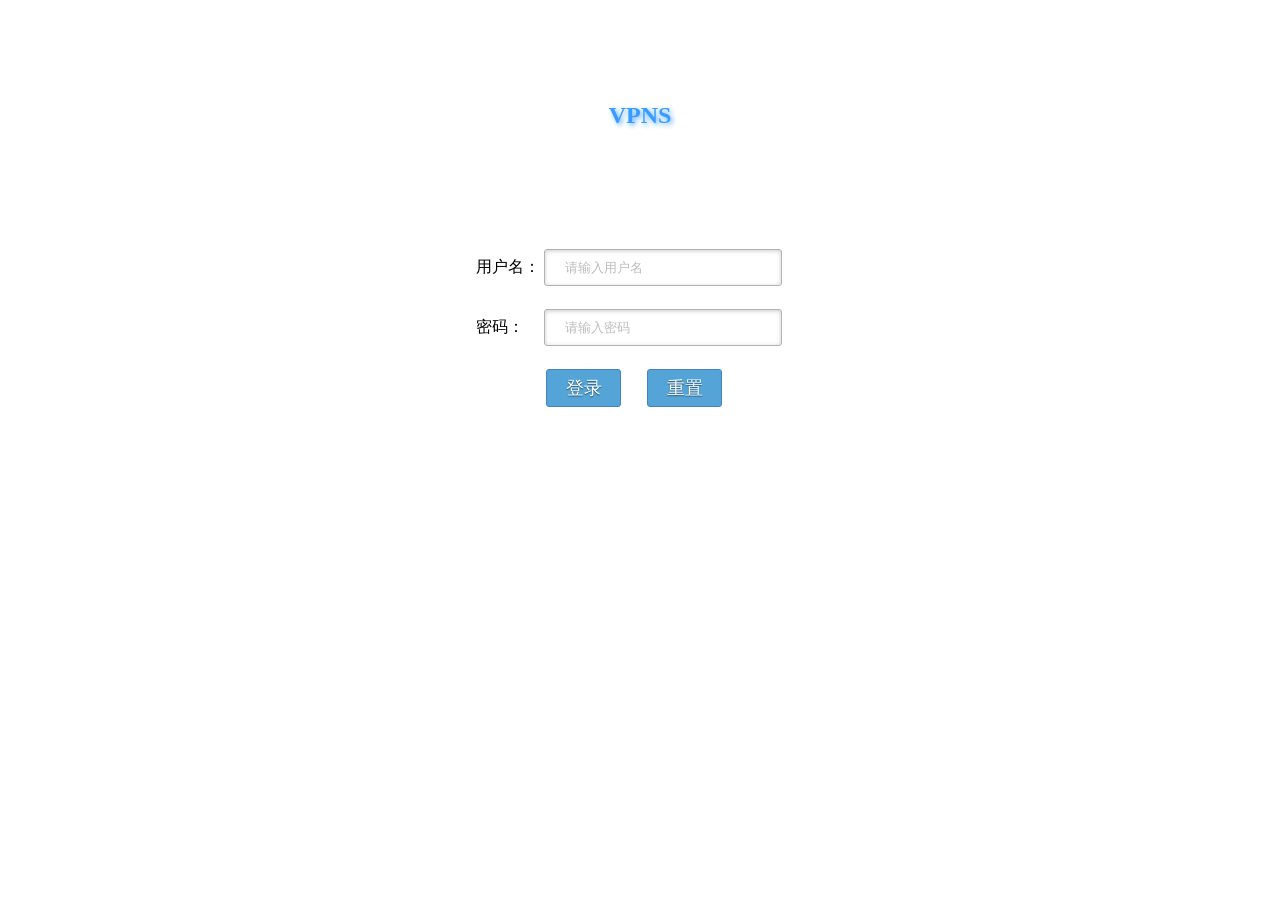
<file: trunk/user/hxsdwan/static/login.html>
<!DOCTYPE html>
<html lang="en">
<head>
    <meta charset="UTF-8">
    <title>Login</title>
    <script src="./js/jquery-3.7.1.min.js"></script>
    <script src="./js/api-post.js"></script>
</head>
<style>
    * {
        margin: 0;
        padding: 0;
    }

    /*登录页面*/
    .login_bg {
        /*background: url("../img/loginBg.jpg") 0 0 repeat-x;*/
    }

    .loginBox {
        width: 1000px;
        margin: 0 auto;
        /*background: url("../img/login_bg.jpg") 0 0 no-repeat;*/
    }

    .loginHeader {
        padding-top: 102px;
        text-align: center;
        padding-bottom: 30px;
    }

    .loginHeader h1 {
        color: #389bff;
        text-shadow: 2px 2px 5px #5aacff;
    }

    .loginCont {
        width: 388px;
        height: 284px;
        /*border: 1px solid red ;*/
        margin: 0 auto;
    }

    .formBox {
        position: relative;
    }

    /*输入框里默认输入字体*/
    ::-webkit-input-placeholder {
        color: rgb(190, 188, 188);
        /*font-style: italic;*/
    }

    input:-moz-placeholder,
    textarea:-moz-placeholder {
        color: rgb(190, 188, 188);
        font-style: italic;
    }

    input {
        outline: none;
    }

    .loginForm {
        /*background: url("../img/formBg.png") 0 0 no-repeat;*/
        width: 320px;
        height: 140px;
        border-radius: 8px;
        padding: 90px 38px 48px 30px;
        /*border: 1px solid green;*/
    }

    .loginForm label {
        width: 20%;
        display: inline-block;
    }

    .inputbox {
        height: 60px;
    }

    .inputbox input {
        width: 66%;
        padding: 10px 5px 10px 20px;
        border: 1px solid rgb(178, 178, 178);
        border-radius: 3px;
        -webkit-box-shadow: 0px 1px 4px 0px rgba(168, 168, 168, 0.6) inset;
        -moz-box-shadow: 0px 1px 4px 0px rgba(168, 168, 168, 0.6) inset;
        box-shadow: 0px 1px 4px 0px rgba(168, 168, 168, 0.6) inset;

    }

    /*输入框得到焦点的效果*/
    .inputbox input:active, .providerAdd input:focus,
    .inputbox input:focus {
        border: 1px solid rgba(91, 90, 90, 0.7);
        background: rgba(238, 236, 240, 0.2);
        -webkit-box-shadow: 0px 1px 4px 0px rgba(168, 168, 168, 0.9) inset;
        -moz-box-shadow: 0px 1px 4px 0px rgba(168, 168, 168, 0.9) inset;
        box-shadow: 0px 1px 4px 0px rgba(168, 168, 168, 0.9) inset;
    }

    .subBtn {
        margin-left: 70px;
    }

    /*/!*登录页登录和重置按钮*!/.providerView a是供应商管理页面下信息查看也得返回按钮的样式*/
    input[type='submit'], input[type='reset'], .providerView a {
        width: 30%;
        cursor: pointer;
        background: #54a4d7;
        padding: 6px 18px;
        font-family: 'BebasNeueRegular', 'Arial Narrow', Arial, sans-serif;
        color: #fff;
        font-size: 18px;
        border: 1px solid #4682be;
        margin-bottom: 10px;
        margin-right: 22px;
        text-shadow: 0 1px 1px rgba(0, 0, 0, 0.5);
        -webkit-border-radius: 3px;
        -moz-border-radius: 3px;
        border-radius: 3px;

    }

    input[type='submit']:hover, input[type='reset']:hover {
        background: rgb(74, 179, 198);
    }

    input[type='submit']:active, input[type='submit']:focus,
    input[type='reset']:active, input[type='reset']:focus, .providerView a:hover, .providerView a:active {
        background: #2a5989;
        border: 1px solid rgb(12, 76, 87);
        -webkit-box-shadow: 0px 1px 6px 4px rgba(0, 0, 0, 0.2) inset;
        -moz-box-shadow: 0px 1px 6px 4px rgba(0, 0, 0, 0.2) inset;
        box-shadow: 0px 1px 6px 4px rgba(0, 0, 0, 0.2) inset;
    }
</style>
<body class="login_bg">
<section class="loginBox">
    <header class="loginHeader">
        <h1>VPNS</h1>
    </header>
    <section class="loginCont">
        <form class="loginForm">
            <div class="inputbox">
                <label for="user">用户名：</label>
                <input id="user" type="text" name="userName" placeholder="请输入用户名" required/>
            </div>
            <div class="inputbox">
                <label for="mima">密码：</label>
                <input id="mima" type="password" name="userPassword" placeholder="请输入密码" required/>
            </div>
            <div class="subBtn">
                <input type="submit" id="submit" value="登录"/>
                <input type="reset" value="重置"/>
            </div>
            <div class="mess" style="text-align: center;">
                <span style="color: red" id="error"></span>
            </div>
        </form>
    </section>
</section>
<script>

    $('#submit').click(function (e) {
        let username = $('#user').val();
        let password = $('#mima').val();
        if (username && password) {
            username = username.replace(/\s/g, "");
            password = password.replace(/\s/g, "");
            if (username && password) {
                postLogin({
                    'username': username,
                    'password': password
                }, function (response) {
                    if (response.code === 200) {
                        setAuth(response.data);
                        window.location.replace("index.html");
                    } else {
                        $('#error').html(response.message)
                    }
                }, function (err) {
                    alert('连接服务器失败')
                })
                return false
            }
        }
    })
</script>
</body>
</html>
</file>
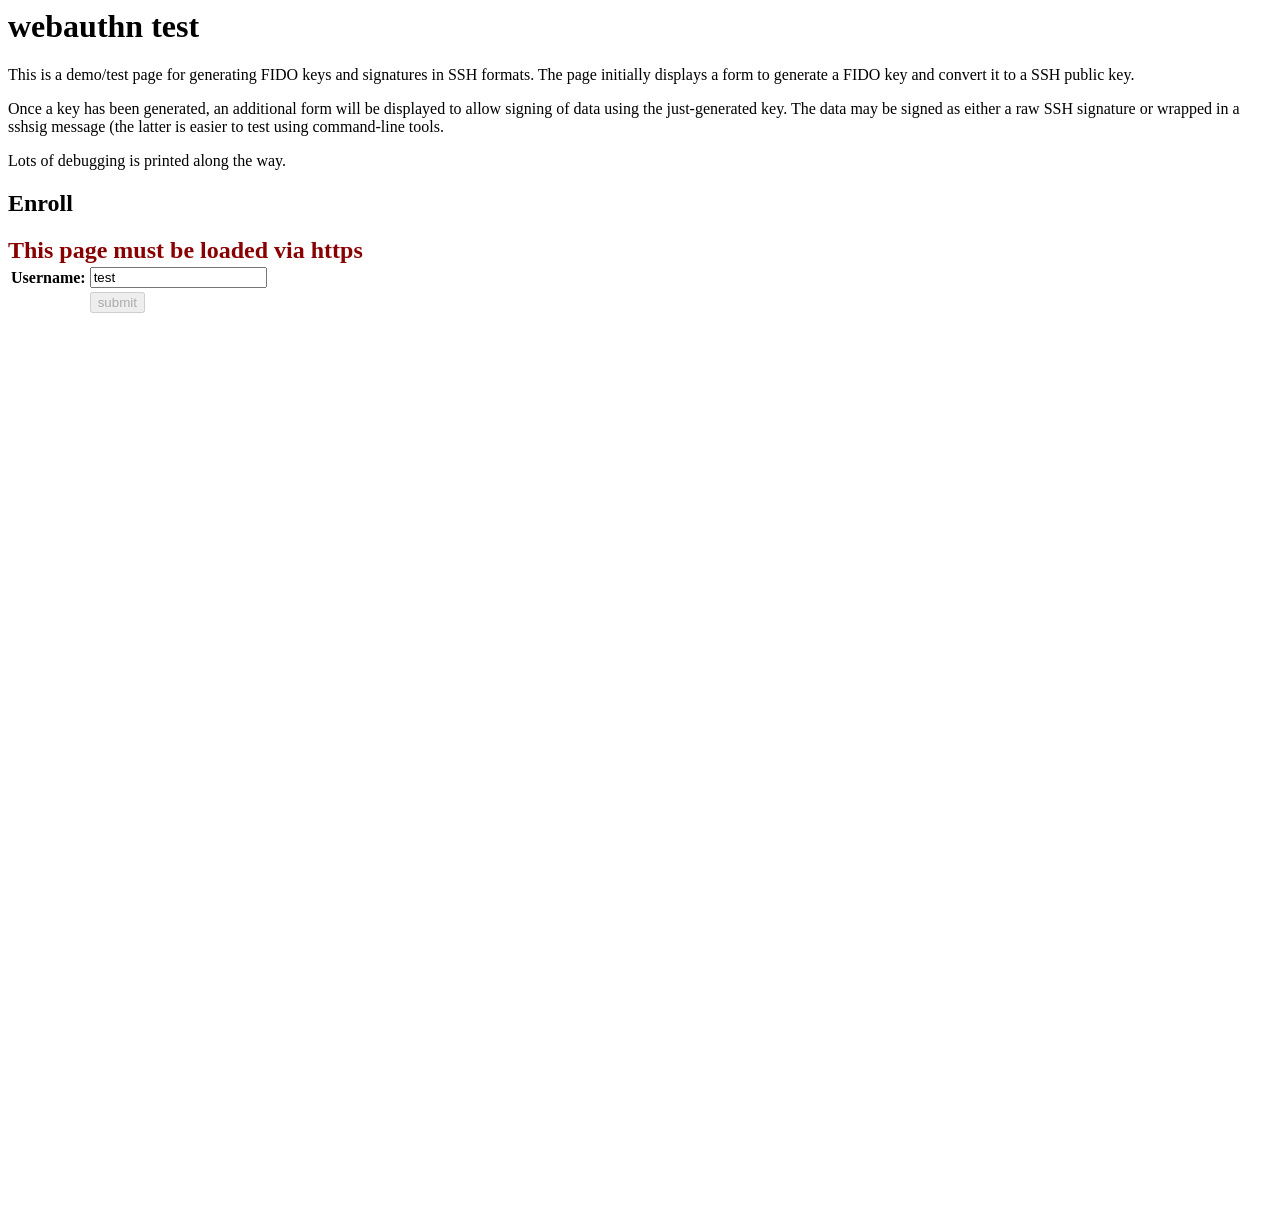
<file: trunk/user/openssh/openssh-9.0p1/regress/unittests/sshsig/webauthn.html>
<html>
<head>
<meta http-equiv="Content-Type" content="text/html; charset=utf-8"/>
<title>webauthn test</title>
</head>
<body onload="init()">
<h1>webauthn test</h1>
<p>
This is a demo/test page for generating FIDO keys and signatures in SSH
formats. The page initially displays a form to generate a FIDO key and
convert it to a SSH public key.
</p>
<p>
Once a key has been generated, an additional form will be displayed to
allow signing of data using the just-generated key. The data may be signed
as either a raw SSH signature or wrapped in a sshsig message (the latter is
easier to test using command-line tools.
</p>
<p>
Lots of debugging is printed along the way.
</p>
<h2>Enroll</h2>
<span id="error" style="color: #800; font-weight: bold; font-size: 150%;"></span>
<form id="enrollform">
<table>
<tr>
<td><b>Username:</b></td>
<td><input id="username" type="text" size="20" name="user" value="test" /></td>
</tr>
<tr><td></td><td><input id="assertsubmit" type="submit" value="submit" /></td></tr>
</table>
</form>
<span id="enrollresult" style="visibility: hidden;">
<h2>clientData</h2>
<pre id="enrollresultjson" style="color: #008; font-family: monospace;"></pre>
<h2>attestationObject raw</h2>
<pre id="enrollresultraw" style="color: #008; font-family: monospace;"></pre>
<h2>attestationObject</h2>
<pre id="enrollresultattestobj" style="color: #008; font-family: monospace;"></pre>
<h2>key handle</h2>
<pre id="keyhandle" style="color: #008; font-family: monospace;"></pre>
<h2>authData raw</h2>
<pre id="enrollresultauthdataraw" style="color: #008; font-family: monospace;"></pre>
<h2>authData</h2>
<pre id="enrollresultauthdata" style="color: #008; font-family: monospace;"></pre>
<h2>SSH pubkey blob</h2>
<pre id="enrollresultpkblob" style="color: #008; font-family: monospace;"></pre>
<h2>SSH pubkey string</h2>
<pre id="enrollresultpk" style="color: #008; font-family: monospace;"></pre>
<h2>SSH private key string</h2>
<pre id="enrollresultprivkey" style="color: #008; font-family: monospace;"></pre>
</span>
<span id="assertsection" style="visibility: hidden;">
<h2>Assert</h2>
<form id="assertform">
<span id="asserterror" style="color: #800; font-weight: bold;"></span>
<table>
<tr>
<td><b>Data to sign:</b></td>
<td><input id="message" type="text" size="20" name="message" value="test" /></td>
</tr>
<tr>
<td><input id="message_sshsig" type="checkbox" checked /> use sshsig format</td>
</tr>
<tr>
<td><b>Signature namespace:</b></td>
<td><input id="message_namespace" type="text" size="20" name="namespace" value="test" /></td>
</tr>
<tr><td></td><td><input type="submit" value="submit" /></td></tr>
</table>
</form>
</span>
<span id="assertresult" style="visibility: hidden;">
<h2>clientData</h2>
<pre id="assertresultjson" style="color: #008; font-family: monospace;"></pre>
<h2>signature raw</h2>
<pre id="assertresultsigraw" style="color: #008; font-family: monospace;"></pre>
<h2>authenticatorData raw</h2>
<pre id="assertresultauthdataraw" style="color: #008; font-family: monospace;"></pre>
<h2>authenticatorData</h2>
<pre id="assertresultauthdata" style="color: #008; font-family: monospace;"></pre>
<h2>signature in SSH format</h2>
<pre id="assertresultsshsigraw" style="color: #008; font-family: monospace;"></pre>
<h2>signature in SSH format (base64 encoded)</h2>
<pre id="assertresultsshsigb64" style="color: #008; font-family: monospace;"></pre>
</span>
</body>
<script>
// ------------------------------------------------------------------
// a crappy CBOR decoder - 20200401 djm@openbsd.org

var CBORDecode = function(buffer) {
	this.buf = buffer
	this.v = new DataView(buffer)
	this.offset = 0
}

CBORDecode.prototype.empty = function() {
	return this.offset >= this.buf.byteLength
}

CBORDecode.prototype.getU8 = function() {
	let r = this.v.getUint8(this.offset)
	this.offset += 1
	return r
}

CBORDecode.prototype.getU16 = function() {
	let r = this.v.getUint16(this.offset)
	this.offset += 2
	return r
}

CBORDecode.prototype.getU32 = function() {
	let r = this.v.getUint32(this.offset)
	this.offset += 4
	return r
}

CBORDecode.prototype.getU64 = function() {
	let r = this.v.getUint64(this.offset)
	this.offset += 8
	return r
}

CBORDecode.prototype.getCBORTypeLen = function() {
	let tl, t, l
	tl = this.getU8()
	t = (tl & 0xe0) >> 5
	l = tl & 0x1f
	return [t, this.decodeInteger(l)]
}

CBORDecode.prototype.decodeInteger = function(len) {
	switch (len) {
	case 0x18: return this.getU8()
	case 0x19: return this.getU16()
	case 0x20: return this.getU32()
	case 0x21: return this.getU64()
	default:
		if (len <= 23) {
			return len
		}
		throw new Error("Unsupported int type 0x" + len.toString(16))
	}
}

CBORDecode.prototype.decodeNegint = function(len) {
	let r = -(this.decodeInteger(len) + 1)
	return r
}

CBORDecode.prototype.decodeByteString = function(len) {
	let r = this.buf.slice(this.offset, this.offset + len)
	this.offset += len
	return r
}

CBORDecode.prototype.decodeTextString = function(len) {
	let u8dec = new TextDecoder('utf-8')
	r = u8dec.decode(this.decodeByteString(len))
	return r
}

CBORDecode.prototype.decodeArray = function(len, level) {
	let r = []
	for (let i = 0; i < len; i++) {
		let v = this.decodeInternal(level)
		r.push(v)
		// console.log("decodeArray level " + level.toString() + " index " + i.toString() + " value " + JSON.stringify(v))
	}
	return r
}

CBORDecode.prototype.decodeMap = function(len, level) {
	let r = {}
	for (let i = 0; i < len; i++) {
		let k = this.decodeInternal(level)
		let v = this.decodeInternal(level)
		r[k] = v
		// console.log("decodeMap level " + level.toString() + " key " + k.toString() + " value " + JSON.stringify(v))
		// XXX check string keys, duplicates
	}
	return r
}

CBORDecode.prototype.decodePrimitive = function(t) {
	switch (t) {
	case 20: return false
	case 21: return true
	case 22: return null
	case 23: return undefined
	default:
		throw new Error("Unsupported primitive 0x" + t.toString(2))
	}
}

CBORDecode.prototype.decodeInternal = function(level) {
	if (level > 256) {
		throw new Error("CBOR nesting too deep")
	}
	let t, l, r
	[t, l] = this.getCBORTypeLen()
	// console.log("decode level " + level.toString() + " type " + t.toString() + " len " + l.toString())
	switch (t) {
		case 0:
			r = this.decodeInteger(l)
			break
		case 1:
			r = this.decodeNegint(l)
			break
		case 2:
			r = this.decodeByteString(l)
			break
		case 3:
			r = this.decodeTextString(l)
			break
		case 4:
			r = this.decodeArray(l, level + 1)
			break
		case 5:
			r = this.decodeMap(l, level + 1)
			break
		case 6:
			console.log("XXX ignored semantic tag " + this.decodeInteger(l).toString())
			break;
		case 7:
			r = this.decodePrimitive(l)
			break
		default:
			throw new Error("Unsupported type 0x" + t.toString(2) + " len " + l.toString())
	}
	// console.log("decode level " + level.toString() + " value " + JSON.stringify(r))
	return r
}

CBORDecode.prototype.decode = function() {
	return this.decodeInternal(0)
}

// ------------------------------------------------------------------
// a crappy SSH message packer - 20200401 djm@openbsd.org

var SSHMSG = function() {
	this.r = []
}

SSHMSG.prototype.length = function() {
	let len = 0
	for (buf of this.r) {
		len += buf.length
	}
	return len
}

SSHMSG.prototype.serialise = function() {
	let r = new ArrayBuffer(this.length())
	let v = new Uint8Array(r)
	let offset = 0
	for (buf of this.r) {
		v.set(buf, offset)
		offset += buf.length
	}
	if (offset != r.byteLength) {
		throw new Error("djm can't count")
	}
	return r
}

SSHMSG.prototype.serialiseBase64 = function(v) {
	let b = this.serialise()
	return btoa(String.fromCharCode(...new Uint8Array(b)));
}

SSHMSG.prototype.putU8 = function(v) {
	this.r.push(new Uint8Array([v]))
}

SSHMSG.prototype.putU32 = function(v) {
	this.r.push(new Uint8Array([
		(v >> 24) & 0xff,
		(v >> 16) & 0xff,
		(v >> 8) & 0xff,
		(v & 0xff)
	]))
}

SSHMSG.prototype.put = function(v) {
	this.r.push(new Uint8Array(v))
}

SSHMSG.prototype.putStringRaw = function(v) {
	let enc = new TextEncoder();
	let venc = enc.encode(v)
	this.put(venc)
}

SSHMSG.prototype.putString = function(v) {
	let enc = new TextEncoder();
	let venc = enc.encode(v)
	this.putU32(venc.length)
	this.put(venc)
}

SSHMSG.prototype.putSSHMSG = function(v) {
	let msg = v.serialise()
	this.putU32(msg.byteLength)
	this.put(msg)
}

SSHMSG.prototype.putBytes = function(v) {
	this.putU32(v.byteLength)
	this.put(v)
}

SSHMSG.prototype.putECPoint = function(x, y) {
	let x8 = new Uint8Array(x)
	let y8 = new Uint8Array(y)
	this.putU32(1 + x8.length + y8.length)
	this.putU8(0x04) // Uncompressed point format.
	this.put(x8)
	this.put(y8)
}

// ------------------------------------------------------------------
// webauthn to SSH glue - djm@openbsd.org 20200408

function error(msg, ...args) {
	document.getElementById("error").innerText = msg
	console.log(msg)
	for (const arg of args) {
		console.dir(arg)
	}
}
function hexdump(buf) {
	const hex = Array.from(new Uint8Array(buf)).map(
		b => b.toString(16).padStart(2, "0"))
	const fmt = new Array()
	for (let i = 0; i < hex.length; i++) {
		if ((i % 16) == 0) {
			// Prepend length every 16 bytes.
			fmt.push(i.toString(16).padStart(4, "0"))
			fmt.push("  ")
		}
		fmt.push(hex[i])
		fmt.push(" ")
		if ((i % 16) == 15) {
			fmt.push("\n")
		}
	}
	return fmt.join("")
}
function enrollform_submit(event) {
	event.preventDefault();
	console.log("submitted")
	username = event.target.elements.username.value
	if (username === "") {
		error("no username specified")
		return false
	}
	enrollStart(username)
}
function enrollStart(username) {
	let challenge = new Uint8Array(32)
	window.crypto.getRandomValues(challenge)
	let userid = new Uint8Array(8)
	window.crypto.getRandomValues(userid)

	console.log("challenge:" + btoa(challenge))
	console.log("userid:" + btoa(userid))

	let pkopts = {
		challenge: challenge,
		rp: {
			name: window.location.host,
			id: window.location.host,
		},
		user: {
			id: userid,
			name: username,
			displayName: username,
		},
		authenticatorSelection: {
			authenticatorAttachment: "cross-platform",
			userVerification: "discouraged",
		},
		pubKeyCredParams: [{alg: -7, type: "public-key"}], // ES256
		timeout: 30 * 1000,
	};
	console.dir(pkopts)
	window.enrollOpts = pkopts
	let credpromise = navigator.credentials.create({ publicKey: pkopts });
	credpromise.then(enrollSuccess, enrollFailure)
}
function enrollFailure(result) {
	error("Enroll failed", result)
}
function enrollSuccess(result) {
	console.log("Enroll succeeded")
	console.dir(result)
	window.enrollResult = result
	document.getElementById("enrollresult").style.visibility = "visible"

	// Show the clientData
	let u8dec = new TextDecoder('utf-8')
	clientData = u8dec.decode(result.response.clientDataJSON)
	document.getElementById("enrollresultjson").innerText = clientData

	// Show the raw key handle.
	document.getElementById("keyhandle").innerText = hexdump(result.rawId)

	// Decode and show the attestationObject
	document.getElementById("enrollresultraw").innerText = hexdump(result.response.attestationObject)
	let aod = new CBORDecode(result.response.attestationObject)
	let attestationObject = aod.decode()
	console.log("attestationObject")
	console.dir(attestationObject)
	document.getElementById("enrollresultattestobj").innerText = JSON.stringify(attestationObject)

	// Decode and show the authData
	document.getElementById("enrollresultauthdataraw").innerText = hexdump(attestationObject.authData)
	let authData = decodeAuthenticatorData(attestationObject.authData, true)
	console.log("authData")
	console.dir(authData)
	window.enrollAuthData = authData
	document.getElementById("enrollresultauthdata").innerText = JSON.stringify(authData)

	// Reformat the pubkey as a SSH key for easy verification
	window.rawKey = reformatPubkey(authData.attestedCredentialData.credentialPublicKey, window.enrollOpts.rp.id)
	console.log("SSH pubkey blob")
	console.dir(window.rawKey)
	document.getElementById("enrollresultpkblob").innerText = hexdump(window.rawKey)
	let pk64 = btoa(String.fromCharCode(...new Uint8Array(window.rawKey)));
	let pk = "sk-ecdsa-sha2-nistp256@openssh.com " + pk64
	document.getElementById("enrollresultpk").innerText = pk

	// Format a private key too.
	flags = 0x01 // SSH_SK_USER_PRESENCE_REQD
	window.rawPrivkey = reformatPrivkey(authData.attestedCredentialData.credentialPublicKey, window.enrollOpts.rp.id, result.rawId, flags)
	let privkeyFileBlob = privkeyFile(window.rawKey, window.rawPrivkey, window.enrollOpts.user.name, window.enrollOpts.rp.id)
	let privk64 = btoa(String.fromCharCode(...new Uint8Array(privkeyFileBlob)));
	let privkey = "-----BEGIN OPENSSH PRIVATE KEY-----\n" + wrapString(privk64, 70) + "-----END OPENSSH PRIVATE KEY-----\n"
	document.getElementById("enrollresultprivkey").innerText = privkey

	// Success: show the assertion form.
	document.getElementById("assertsection").style.visibility = "visible"
}

function decodeAuthenticatorData(authData, expectCred) {
	let r = new Object()
	let v = new DataView(authData)

	r.rpIdHash = authData.slice(0, 32)
	r.flags = v.getUint8(32)
	r.signCount = v.getUint32(33)

	// Decode attestedCredentialData if present.
	let offset = 37
	let acd = new Object()
	if (expectCred) {
		acd.aaguid = authData.slice(offset, offset+16)
		offset += 16
		let credentialIdLength = v.getUint16(offset)     
		offset += 2
		acd.credentialIdLength = credentialIdLength
		acd.credentialId = authData.slice(offset, offset+credentialIdLength)
		offset += credentialIdLength
		r.attestedCredentialData = acd
	}
	console.log("XXXXX " + offset.toString())
	let pubkeyrest = authData.slice(offset, authData.byteLength)
	let pkdecode = new CBORDecode(pubkeyrest)
	if (expectCred) {
		// XXX unsafe: doesn't mandate COSE canonical format.
		acd.credentialPublicKey = pkdecode.decode()
	}
	if (!pkdecode.empty()) {
		// Decode extensions if present.
		r.extensions = pkdecode.decode()
	}
	return r
}

function wrapString(s, l) {
	ret = ""
	for (i = 0; i < s.length; i += l) {
		ret += s.slice(i, i + l) + "\n"
	}
	return ret
}

function checkPubkey(pk) {
	// pk is in COSE format. We only care about a tiny subset.
	if (pk[1] != 2) {
		console.dir(pk)
		throw new Error("pubkey is not EC")
	}
	if (pk[-1] != 1) {
		throw new Error("pubkey is not in P256")
	}
	if (pk[3] != -7) {
		throw new Error("pubkey is not ES256")
	}
	if (pk[-2].byteLength != 32 || pk[-3].byteLength != 32) {
		throw new Error("pubkey EC coords have bad length")
	}
}

function reformatPubkey(pk, rpid) {
	checkPubkey(pk)
	let msg = new SSHMSG()
	msg.putString("sk-ecdsa-sha2-nistp256@openssh.com")	// Key type
	msg.putString("nistp256")				// Key curve
	msg.putECPoint(pk[-2], pk[-3])				// EC key
	msg.putString(rpid)					// RP ID
	return msg.serialise()
}

function reformatPrivkey(pk, rpid, kh, flags) {
	checkPubkey(pk)
	let msg = new SSHMSG()
	msg.putString("sk-ecdsa-sha2-nistp256@openssh.com")	// Key type
	msg.putString("nistp256")				// Key curve
	msg.putECPoint(pk[-2], pk[-3])				// EC key
	msg.putString(rpid)					// RP ID
	msg.putU8(flags)					// flags
	msg.putBytes(kh)					// handle
	msg.putString("")					// reserved
	return msg.serialise()
}

function privkeyFile(pub, priv, user, rp) {
	let innerMsg = new SSHMSG()
	innerMsg.putU32(0xdeadbeef)				// check byte
	innerMsg.putU32(0xdeadbeef)				// check byte
	innerMsg.put(priv)					// privkey
	innerMsg.putString("webauthn.html " + user + "@" + rp)	// comment
	// Pad to cipher blocksize (8).
	p = 1
	while (innerMsg.length() % 8 != 0) {
		innerMsg.putU8(p++)
	}
	let msg = new SSHMSG()
	msg.putStringRaw("openssh-key-v1")			// Magic
	msg.putU8(0)						// \0 terminate
	msg.putString("none")					// cipher
	msg.putString("none")					// KDF
	msg.putString("")					// KDF options
	msg.putU32(1)						// nkeys
	msg.putBytes(pub)					// pubkey
	msg.putSSHMSG(innerMsg)					// inner
	//msg.put(innerMsg.serialise())				// inner
	return msg.serialise()
}

async function assertform_submit(event) {
	event.preventDefault();
	console.log("submitted")
	message = event.target.elements.message.value
	if (message === "") {
		error("no message specified")
		return false
	}
	let enc = new TextEncoder()
	let encmsg = enc.encode(message)
	window.assertSignRaw = !event.target.elements.message_sshsig.checked
	console.log("using sshsig ", !window.assertSignRaw)
	if (window.assertSignRaw) {
		assertStart(encmsg)
		return
	}
	// Format a sshsig-style message.
	window.sigHashAlg = "sha512"
	let msghash = await crypto.subtle.digest("SHA-512", encmsg);
	console.log("raw message hash")
	console.dir(msghash)
	window.sigNamespace = event.target.elements.message_namespace.value
	let sigbuf = new SSHMSG()
	sigbuf.put(enc.encode("SSHSIG"))
	sigbuf.putString(window.sigNamespace)
	sigbuf.putU32(0) // Reserved string
	sigbuf.putString(window.sigHashAlg)
	sigbuf.putBytes(msghash)
	let msg = sigbuf.serialise()
	console.log("sigbuf")
	console.dir(msg)
	assertStart(msg)
}

function assertStart(message) {
	let assertReqOpts = {
		challenge: message,
		rpId: window.location.host,
		allowCredentials: [{
			type: 'public-key',
			id: window.enrollResult.rawId,
		}],
		userVerification: "discouraged",
		timeout: (30 * 1000),
	}
	console.log("assertReqOpts")
	console.dir(assertReqOpts)
	window.assertReqOpts = assertReqOpts
	let assertpromise = navigator.credentials.get({
		publicKey: assertReqOpts
	});
	assertpromise.then(assertSuccess, assertFailure)
}
function assertFailure(result) {
	error("Assertion failed", result)
}
function linewrap(s) {
	const linelen = 70
	let ret = ""
	for (let i = 0; i < s.length; i += linelen) {
		end = i + linelen
		if (end > s.length) {
			end = s.length
		}
		if (i > 0) {
			ret += "\n"
		}
		ret += s.slice(i, end)
	}
	return ret + "\n"
}
function assertSuccess(result) {
	console.log("Assertion succeeded")
	console.dir(result)
	window.assertResult = result
	document.getElementById("assertresult").style.visibility = "visible"

	// show the clientData.
	let u8dec = new TextDecoder('utf-8')
	clientData = u8dec.decode(result.response.clientDataJSON)
	document.getElementById("assertresultjson").innerText = clientData

	// show the signature.
	document.getElementById("assertresultsigraw").innerText = hexdump(result.response.signature)
	
	// decode and show the authData.
	document.getElementById("assertresultauthdataraw").innerText = hexdump(result.response.authenticatorData)
	authData = decodeAuthenticatorData(result.response.authenticatorData, false)
	document.getElementById("assertresultauthdata").innerText = JSON.stringify(authData)

	// Parse and reformat the signature to an SSH style signature.
	let sshsig = reformatSignature(result.response.signature, clientData, authData)
	document.getElementById("assertresultsshsigraw").innerText = hexdump(sshsig)
	let sig64 = btoa(String.fromCharCode(...new Uint8Array(sshsig)));
	if (window.assertSignRaw) {
		document.getElementById("assertresultsshsigb64").innerText = sig64
	} else {
		document.getElementById("assertresultsshsigb64").innerText =
		    "-----BEGIN SSH SIGNATURE-----\n" + linewrap(sig64) +
		    "-----END SSH SIGNATURE-----\n";
	}
}

function reformatSignature(sig, clientData, authData) {
	if (sig.byteLength < 2) {
		throw new Error("signature is too short")
	}
	let offset = 0
	let v = new DataView(sig)
	// Expect an ASN.1 SEQUENCE that exactly spans the signature.
	if (v.getUint8(offset) != 0x30) {
		throw new Error("signature not an ASN.1 sequence")
	}
	offset++
	let seqlen = v.getUint8(offset)
	offset++
	if ((seqlen & 0x80) != 0 || seqlen != sig.byteLength - offset) {
		throw new Error("signature has unexpected length " + seqlen.toString() + " vs expected " + (sig.byteLength - offset).toString())
	}

	// Parse 'r' INTEGER value.
	if (v.getUint8(offset) != 0x02) {
		throw new Error("signature r not an ASN.1 integer")
	}
	offset++
	let rlen = v.getUint8(offset)
	offset++
	if ((rlen & 0x80) != 0 || rlen > sig.byteLength - offset) {
		throw new Error("signature r has unexpected length " + rlen.toString() + " vs buffer " + (sig.byteLength - offset).toString())
	}
	let r = sig.slice(offset, offset + rlen)
	offset += rlen
	console.log("sig_r")
	console.dir(r)

	// Parse 's' INTEGER value.
	if (v.getUint8(offset) != 0x02) {
		throw new Error("signature r not an ASN.1 integer")
	}
	offset++
	let slen = v.getUint8(offset)
	offset++
	if ((slen & 0x80) != 0 || slen > sig.byteLength - offset) {
		throw new Error("signature s has unexpected length " + slen.toString() + " vs buffer " + (sig.byteLength - offset).toString())
	}
	let s = sig.slice(offset, offset + slen)
	console.log("sig_s")
	console.dir(s)
	offset += slen

	if (offset != sig.byteLength) {
		throw new Error("unexpected final offset during signature parsing " + offset.toString() + " expected " + sig.byteLength.toString())
	}
	
	// Reformat as an SSH signature.
	let clientDataParsed = JSON.parse(clientData)
	let innersig = new SSHMSG()
	innersig.putBytes(r)
	innersig.putBytes(s)

	let rawsshsig = new SSHMSG()
	rawsshsig.putString("webauthn-sk-ecdsa-sha2-nistp256@openssh.com")
	rawsshsig.putSSHMSG(innersig)
	rawsshsig.putU8(authData.flags)
	rawsshsig.putU32(authData.signCount)
	rawsshsig.putString(clientDataParsed.origin)
	rawsshsig.putString(clientData)
	if (authData.extensions == undefined) {
		rawsshsig.putU32(0)
	} else {
		rawsshsig.putBytes(authData.extensions)
	}

	if (window.assertSignRaw) {
		return rawsshsig.serialise()
	}
	// Format as SSHSIG.
	let enc = new TextEncoder()
	let sshsig = new SSHMSG()
	sshsig.put(enc.encode("SSHSIG"))
	sshsig.putU32(0x01) // Signature version.
	sshsig.putBytes(window.rawKey)
	sshsig.putString(window.sigNamespace)
	sshsig.putU32(0) // Reserved string
	sshsig.putString(window.sigHashAlg)
	sshsig.putBytes(rawsshsig.serialise())
	return sshsig.serialise()
}

function toggleNamespaceVisibility() {
	const assertsigtype = document.getElementById('message_sshsig');
	const assertsignamespace = document.getElementById('message_namespace');
	assertsignamespace.disabled = !assertsigtype.checked;
}

function init() {
	if (document.location.protocol != "https:") {
		error("This page must be loaded via https")
		const assertsubmit = document.getElementById('assertsubmit')
		assertsubmit.disabled = true
	}
	const enrollform = document.getElementById('enrollform');
	enrollform.addEventListener('submit', enrollform_submit);
	const assertform = document.getElementById('assertform');
	assertform.addEventListener('submit', assertform_submit);
	const assertsigtype = document.getElementById('message_sshsig');
	assertsigtype.onclick = toggleNamespaceVisibility;
}
</script>

</html>
</file>
